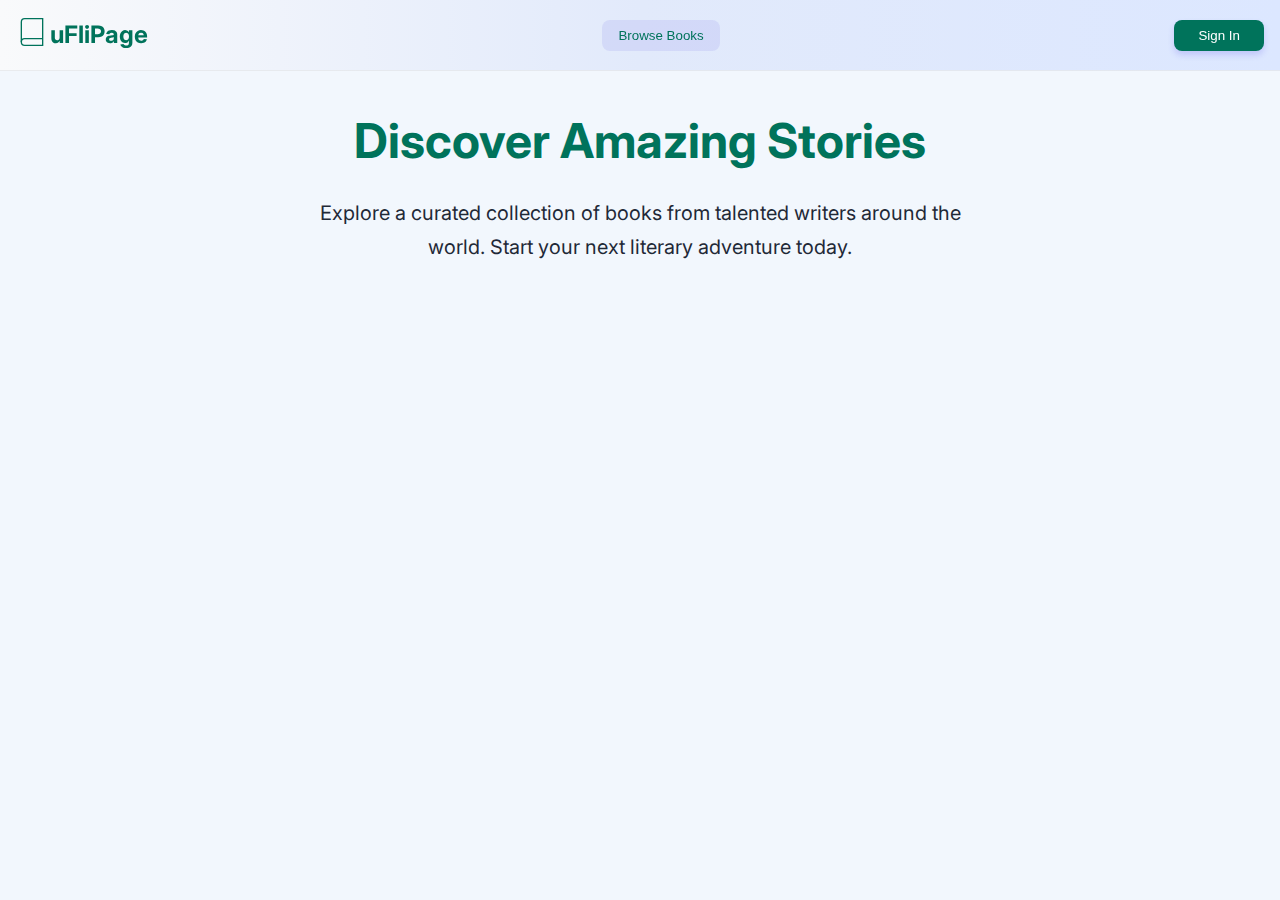
<file: frontend/browseBooks.html>
<!DOCTYPE html>
<html lang="en">
<head>
    <meta charset="UTF-8">
    <meta name="viewport" content="width=device-width, initial-scale=1.0">
    <title>uFlip - Flip through the plots</title>
    <link rel="stylesheet" href="css/main.css">
    <link rel="stylesheet" href="css/components.css">
    <link rel="stylesheet" href="css/responsive.css">
    <link href="https://fonts.googleapis.com/css2?family=Inter:wght@300;400;500;600;700&display=swap" rel="stylesheet">

<style>
    .hero>h2{
        color: #00735BFF;
    }
</style>
</head>
<body>
<!---------------------------------------------------------->
<!--                ------Header------                  -->
<header class="header">
    <div class="container">
        <div class="header-content">
            <div class="logo" onclick="showHome()">
                <svg class="logo-icon" viewBox="0 0 24 24" fill="none" stroke="currentColor">
                    <path d="M4 19.5A2.5 2.5 0 0 1 6.5 17H20"></path>
                    <path d="M6.5 2H20v20H6.5A2.5 2.5 0 0 1 4 19.5v-15A2.5 2.5 0 0 1 6.5 2z"></path>
                </svg>
                <h1>uFliPage</h1>
            </div>

            <nav class="nav">
                <button class="nav-btn active" id="home-btn" onclick="showHome()">Browse Books</button>
                <button class="nav-btn" id="writer-btn" onclick="showWriter()" style="display: none;">
                    <svg class="nav-icon" viewBox="0 0 24 24" fill="none" stroke="currentColor">
                        <path d="M17 3a2.828 2.828 0 1 1 4 4L7.5 20.5 2 22l1.5-5.5L17 3z"></path>
                    </svg>
                    Write
                </button>
            </nav>

            <div class="auth-section">
                <div class="user-info" id="user-info" style="display: none;">
                    <div class="user-avatar">
                        <svg viewBox="0 0 24 24" fill="none" stroke="currentColor">
                            <path d="M20 21v-2a4 4 0 0 0-4-4H8a4 4 0 0 0-4 4v2"></path>
                            <circle cx="12" cy="7" r="4"></circle>
                        </svg>
                    </div>
                    <span class="user-name" id="user-name"></span>
                    <button class="logout-btn" onclick="logout()">
                        <svg viewBox="0 0 24 24" fill="none" stroke="currentColor">
                            <path d="M9 21H5a2 2 0 0 1-2-2V5a2 2 0 0 1 2-2h4"></path>
                            <polyline points="16,17 21,12 16,7"></polyline>
                            <line x1="21" y1="12" x2="9" y2="12"></line>
                        </svg>
                    </button>
                </div>
                <button class="sign-in-btn" id="sign-in-btn" onclick="showAuth()">Sign In</button>
            </div>
        </div>
    </div>
</header>

<!---------------------------------------------------------->
<!-- Main Content -->
<main class="main">
    <!-- Home View -->
    <div id="home-view" class="view active">
        <div class="container">
            <div class="hero">
                <h2>Discover Amazing Stories</h2>
                <p>Explore a curated collection of books from talented writers around the world. Start your next literary adventure today.</p>
            </div>

            <div class="book-grid" id="book-grid">
                <!-- Books will be populated by JavaScript -->
            </div>
        </div>
    </div>

    <!---------------------------------------------------------->
    <!-- Reader View -->
    <div id="reader-view" class="view reader-view">
        <div class="reader-progress">
            <div class="progress-bar" id="progress-bar"></div>
        </div>

        <div class="reader-header">
            <div class="reader-controls">
                <button class="reader-btn" onclick="closeReader()">
                    <svg viewBox="0 0 24 24" fill="none" stroke="currentColor">
                        <polyline points="15,18 9,12 15,6"></polyline>
                    </svg>
                </button>
                <div class="book-info">
                    <svg class="book-icon" viewBox="0 0 24 24" fill="none" stroke="currentColor">
                        <path d="M4 19.5A2.5 2.5 0 0 1 6.5 17H20"></path>
                        <path d="M6.5 2H20v20H6.5A2.5 2.5 0 0 1 4 19.5v-15A2.5 2.5 0 0 1 6.5 2z"></path>
                    </svg>
                    <span id="reader-title">Book Title</span>
                </div>
            </div>

            <div class="reader-settings">
                <button class="reader-btn" onclick="decreaseFontSize()">A-</button>
                <button class="reader-btn" onclick="increaseFontSize()">A+</button>
                <button class="reader-btn" onclick="resetProgress()">
                    <svg viewBox="0 0 24 24" fill="none" stroke="currentColor">
                        <polyline points="1,4 1,10 7,10"></polyline>
                        <path d="M3.51 15a9 9 0 1 0 2.13-9.36L1 10"></path>
                    </svg>
                </button>
                <button class="reader-btn" onclick="toggleDarkMode()">
                    <svg class="sun-icon" viewBox="0 0 24 24" fill="none" stroke="currentColor">
                        <circle cx="12" cy="12" r="5"></circle>
                        <line x1="12" y1="1" x2="12" y2="3"></line>
                        <line x1="12" y1="21" x2="12" y2="23"></line>
                        <line x1="4.22" y1="4.22" x2="5.64" y2="5.64"></line>
                        <line x1="18.36" y1="18.36" x2="19.78" y2="19.78"></line>
                        <line x1="1" y1="12" x2="3" y2="12"></line>
                        <line x1="21" y1="12" x2="23" y2="12"></line>
                        <line x1="4.22" y1="19.78" x2="5.64" y2="18.36"></line>
                        <line x1="18.36" y1="5.64" x2="19.78" y2="4.22"></line>
                    </svg>
                    <svg class="moon-icon" viewBox="0 0 24 24" fill="none" stroke="currentColor" style="display: none;">
                        <path d="M21 12.79A9 9 0 1 1 11.21 3 7 7 0 0 0 21 12.79z"></path>
                    </svg>
                </button>
            </div>
        </div>

        <div class="reader-content" id="reader-content">
            <div class="book-header">
                <h1 class="book-title">Book Title</h1>
                <p class="book-author">by <span id="book-author">Author Name</span></p>
                <p class="book-meta">
                    Published <span id="book-date">Date</span> • <span id="book-time">Time</span> read
                </p>
                <button class="favorite-btn" data-book-id="1">❤️ Favorite</button>

            </div>

            <div class="book-text" id="book-text">
                <!-- Book content will be populated by JavaScript -->
            </div>
        </div>
    </div>

    <!---------------------------------------------------------->
    <!-- Writer Dashboard -->
    <div id="writer-view" class="view">
        <div class="container">
            <div class="writer-header">
                <div>
                    <h1>Writer's Dashboard</h1>
                    <p id="writer-welcome">Welcome! Ready to share your next story?</p>
                </div>

                <button id="add-book-btn" class="add-book-btn" onclick="showAddBookForm()">
                    <svg viewBox="0 0 24 24" fill="none" stroke="currentColor">
                        <line x1="12" y1="5" x2="12" y2="19"></line>
                        <line x1="5" y1="12" x2="19" y2="12"></line>
                    </svg>
                    New Book
                </button>
            </div>

            <div class="stats-grid">
                <div class="stat-card">
                    <div class="stat-content">
                        <div>
                            <p class="stat-label">Published Books</p>
                            <p class="stat-value" id="books-count">0</p>
                        </div>
                        <svg class="stat-icon" viewBox="0 0 24 24" fill="none" stroke="currentColor">
                            <path d="M4 19.5A2.5 2.5 0 0 1 6.5 17H20"></path>
                            <path d="M6.5 2H20v20H6.5A2.5 2.5 0 0 1 4 19.5v-15A2.5 2.5 0 0 1 6.5 2z"></path>
                        </svg>
                    </div>
                </div>

                <div class="stat-card">
                    <div class="stat-content">
                        <div>
                            <p class="stat-label">Total Readers</p>
<!--                            <p class="stat-value" id="readers-count">0</p>-->
                        </div>
                        <svg class="stat-icon green" viewBox="0 0 24 24" fill="none" stroke="currentColor">
                            <path d="M1 12s4-8 11-8 11 8 11 8-4 8-11 8-11-8-11-8z"></path>
                            <circle cx="12" cy="12" r="3"></circle>
                        </svg>
                    </div>
                </div>

                <div class="stat-card">
                    <div class="stat-content">
                        <div>
                            <p class="stat-label">This Month</p>
<!--                            <p class="stat-value" id="monthly-count">0</p>-->
                        </div>
                        <svg class="stat-icon purple" viewBox="0 0 24 24" fill="none" stroke="currentColor">
                            <rect x="3" y="4" width="18" height="18" rx="2" ry="2"></rect>
                            <line x1="16" y1="2" x2="16" y2="6"></line>
                            <line x1="8" y1="2" x2="8" y2="6"></line>
                            <line x1="3" y1="10" x2="21" y2="10"></line>
                        </svg>
                    </div>
                </div>
            </div>

            <div class="writer-books">
                <div class="section-header">
                    <h2>Your Books</h2>
                </div>
                <div class="books-list" id="writer-books-list">
                    <div class="empty-state" id="empty-books">
                        <svg viewBox="0 0 24 24" fill="none" stroke="currentColor">
                            <path d="M4 19.5A2.5 2.5 0 0 1 6.5 17H20"></path>
                            <path d="M6.5 2H20v20H6.5A2.5 2.5 0 0 1 4 19.5v-15A2.5 2.5 0 0 1 6.5 2z"></path>
                        </svg>
                        <h3>No books yet</h3>
                        <p>Start writing your first book to share with readers!</p>
                    </div>
                </div>
            </div>
        </div>
    </div>


    <!---------------------------------------------------------->
    <!-- Auth Required View -->
    <div id="auth-required-view" class="view">
        <div class="container">
            <div class="auth-required">
                <svg viewBox="0 0 24 24" fill="none" stroke="currentColor">
                    <path d="M17 3a2.828 2.828 0 1 1 4 4L7.5 20.5 2 22l1.5-5.5L17 3z"></path>
                </svg>
                <h2>Writer's Dashboard</h2>
                <p>Sign in to start publishing your stories and connect with readers worldwide.</p>
                <button class="cta-btn" onclick="showAuth()">Sign In to Write</button>
            </div>
        </div>
    </div>
</main>


<!---------------------------------------------------------->
<!-- Auth Modal -->
<div id="auth-modal" class="modal">
    <div class="modal-content">
        <div class="modal-header">
            <div class="modal-title">
                <svg viewBox="0 0 24 24" fill="none" stroke="currentColor">
                    <path d="M4 19.5A2.5 2.5 0 0 1 6.5 17H20"></path>
                    <path d="M6.5 2H20v20H6.5A2.5 2.5 0 0 1 4 19.5v-15A2.5 2.5 0 0 1 6.5 2z"></path>
                </svg>
                <h2 id="auth-title">Welcome Back</h2>
            </div>
            <button class="close-btn" onclick="closeAuth()">
                <svg viewBox="0 0 24 24" fill="none" stroke="currentColor">
                    <line x1="18" y1="6" x2="6" y2="18"></line>
                    <line x1="6" y1="6" x2="18" y2="18"></line>
                </svg>
            </button>
        </div>

        <form id="auth-form" class="auth-form">
            <div class="user-type-selection" id="user-type-selection" style="display: none;">
                <label>I want to...</label>
                <div class="type-buttons">
                    <button type="button" class="type-btn active" data-type="reader">
                        <svg viewBox="0 0 24 24" fill="none" stroke="currentColor">
                            <path d="M20 21v-2a4 4 0 0 0-4-4H8a4 4 0 0 0-4 4v2"></path>
                            <circle cx="12" cy="7" r="4"></circle>
                        </svg>
                        Read Books
                    </button>
                    <button type="button" class="type-btn" data-type="writer">
                        <svg viewBox="0 0 24 24" fill="none" stroke="currentColor">
                            <path d="M17 3a2.828 2.828 0 1 1 4 4L7.5 20.5 2 22l1.5-5.5L17 3z"></path>
                        </svg>
                        Write Books
                    </button>
                </div>
            </div>

            <div class="form-group" id="name-group" style="display: none;">
                <label>Full Name</label>
                <div class="input-wrapper">
                    <svg viewBox="0 0 24 24" fill="none" stroke="currentColor">
                        <path d="M20 21v-2a4 4 0 0 0-4-4H8a4 4 0 0 0-4 4v2"></path>
                        <circle cx="12" cy="7" r="4"></circle>
                    </svg>
                    <input type="text" id="name" placeholder="Enter your name" required>
                </div>
            </div>

            <div class="form-group">
                <label>Email</label>
                <div class="input-wrapper">
                    <svg viewBox="0 0 24 24" fill="none" stroke="currentColor">
                        <path d="M4 4h16c1.1 0 2 .9 2 2v12c0 1.1-.9 2-2 2H4c-1.1 0-2-.9-2-2V6c0-1.1.9-2 2-2z"></path>
                        <polyline points="22,6 12,13 2,6"></polyline>
                    </svg>
                    <input type="email" id="email" placeholder="Enter your email" required>
                </div>
            </div>

            <div class="form-group">
                <label>Password</label>
                <div class="input-wrapper">
                    <svg viewBox="0 0 24 24" fill="none" stroke="currentColor">
                        <rect x="3" y="11" width="18" height="11" rx="2" ry="2"></rect>
                        <circle cx="12" cy="16" r="1"></circle>
                        <path d="M7 11V7a5 5 0 0 1 10 0v4"></path>
                    </svg>
                    <input type="password" id="password" placeholder="Enter your password" required>
                </div>
            </div>

            <button type="submit" class="submit-btn" id="submit-btn">Sign In</button>

            <div class="auth-switch">
                <button type="button" id="auth-switch-btn" onclick="toggleAuthMode()">
                    Don't have an account? Sign up
                </button>
            </div>
        </form>
    </div>
</div>


<!---------------------------------------------------------->
<!-- Add Book Modal -->
<div id="add-book-modal" class="modal">
    <div class="modal-content large">
        <div class="modal-header">
            <div class="modal-title">
                <h2>Publish a New Book</h2>
                <p>Share your story with the world</p>
            </div>
            <button class="close-btn" onclick="closeAddBookForm()">
                <svg viewBox="0 0 24 24" fill="none" stroke="currentColor">
                    <line x1="18" y1="6" x2="6" y2="18"></line>
                    <line x1="6" y1="6" x2="18" y2="18"></line>
                </svg>
            </button>
        </div>

        <form id="add-book-form" class="add-book-form">
            <div class="form-group">
                <label>Book Title</label>
                <input type="text" class="book-title" placeholder="Enter your book title" required>
            </div>

            <div class="form-group">
                <label>Description</label>
                <textarea id="book-description" placeholder="Brief description of your book" required></textarea>
            </div>

            <div class="form-group">
                <label>Category</label>
                <select id="book-category" required>
                    <option value="Fiction">Fiction</option>
                    <option value="Non-Fiction">Non-Fiction</option>
                    <option value="Mystery">Mystery</option>
                    <option value="Romance">Romance</option>
                    <option value="Sci-Fi">Science Fiction</option>
                    <option value="Fantasy">Fantasy</option>
                    <option value="Biography">Biography</option>
                </select>
            </div>

            <div class="form-group">
                <label>Cover Image URL (optional)</label>
                <input type="url" id="book-cover" placeholder="https://example.com/cover.jpg">
            </div>

            <div class="form-group">
                <label>Book Content</label>
                <textarea id="book-content" placeholder="Write your book content here..." required></textarea>
            </div>

            <div class="form-actions">
                <button type="button" class="cancel-btn" onclick="closeAddBookForm()">Cancel</button>
                <button type="submit" class="publish-btn">Publish Book</button>
            </div>
        </form>
    </div>
</div>

<script src="js/config.js"></script>
<script src="js/data.js"></script>
<script src="js/auth.js"></script>
<script src="js/books.js"></script>
<script src="js/reader.js"></script>
<script src="js/app.js"></script>
</body>
</html>
</file>
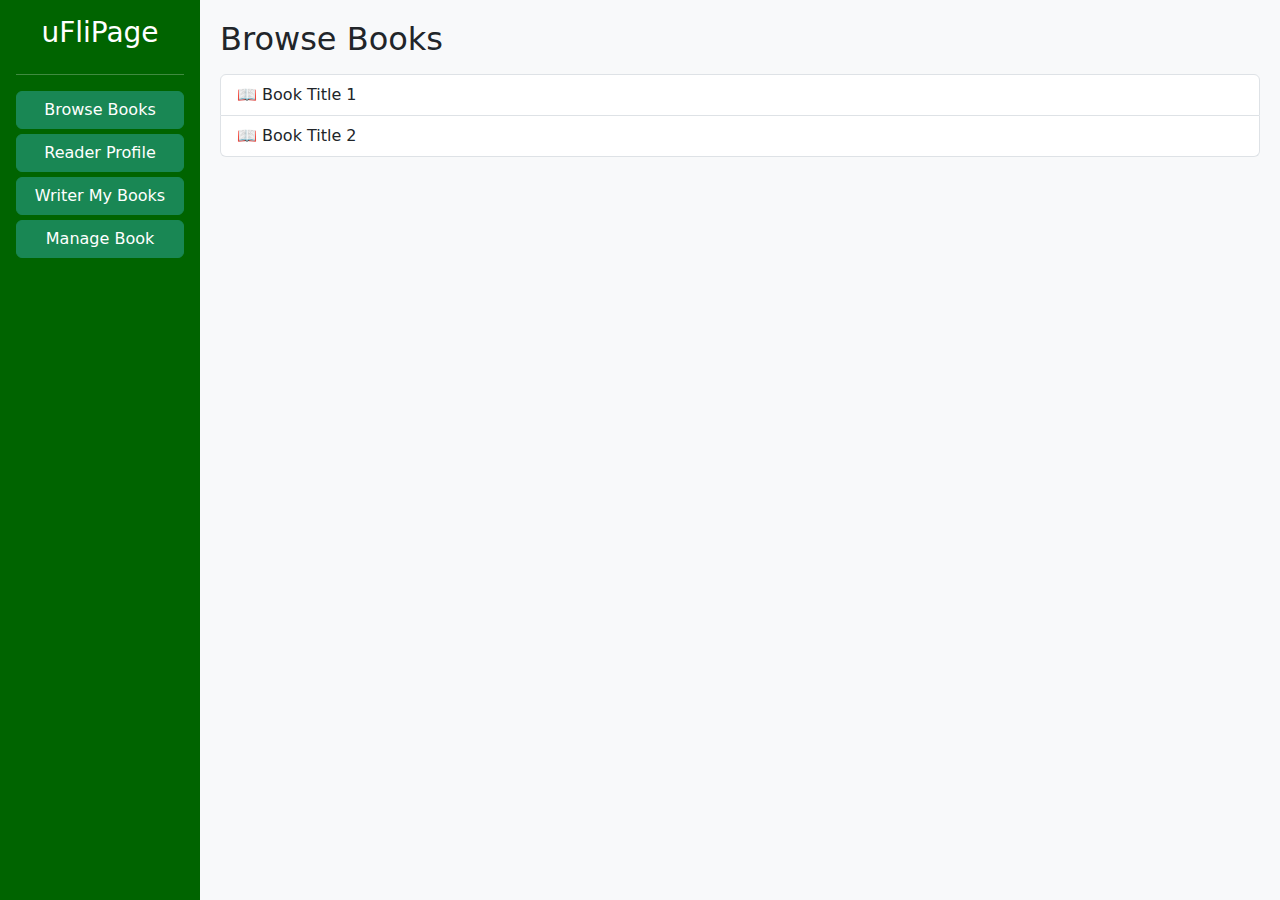
<file: frontend/profile.html>
<!DOCTYPE html>
<html lang="en">
<head>
    <meta charset="UTF-8">
    <meta name="viewport" content="width=device-width, initial-scale=1.0">
    <title>uFliPage Dashboard</title>
    <!-- Bootstrap CSS -->
    <link href="https://cdn.jsdelivr.net/npm/bootstrap@5.3.2/dist/css/bootstrap.min.css" rel="stylesheet">
    <style>
        body { height: 100vh; }
        .sidebar { min-width: 200px; background: #006400; color: white; }
        .sidebar button { width: 100%; margin-bottom: 5px; }
        .main-content { padding: 20px; overflow-y: auto; height: 100vh; background: #f8f9fa; }
        .hidden { display: none; }
    </style>
</head>
<body>

<div class="d-flex">
    <!-- Sidebar -->
    <div class="sidebar d-flex flex-column p-3">
        <h3 class="text-center">uFliPage</h3>
        <hr class="bg-white">
        <button class="btn btn-success" onclick="showPage('browse')">Browse Books</button>
        <button class="btn btn-success" onclick="showPage('readerProfile')">Reader Profile</button>
        <button class="btn btn-success" onclick="showPage('writerBooks')">Writer My Books</button>
        <button class="btn btn-success" onclick="showPage('writerBookManage')">Manage Book</button>
    </div>

    <!-- Main Content -->
    <div class="main-content flex-grow-1">

        <!-- Browse Books -->
        <section id="browse">
            <h2>Browse Books</h2>
            <ul class="list-group mt-3">
                <li class="list-group-item list-group-item-action" onclick="showPage('bookDetails')">📖 Book Title 1</li>
                <li class="list-group-item list-group-item-action" onclick="showPage('bookDetails')">📖 Book Title 2</li>
            </ul>
        </section>

        <!-- Book Details -->
        <section id="bookDetails" class="hidden">
            <h2>Book Title</h2>
            <p class="mt-3">Chapter content will appear here...</p>
            <div class="btn-group mt-3">
                <button class="btn btn-success">Like</button>
                <button class="btn btn-primary">Favorite</button>
                <button class="btn btn-danger">Comment</button>
            </div>
        </section>

        <!-- Reader Profile -->
        <section id="readerProfile" class="hidden">
            <h2>Reader Profile</h2>
            <p>Profile pic, bio, favorites, notifications, statuses, and reviews will be here.</p>
        </section>

        <!-- Writer My Books -->
        <section id="writerBooks" class="hidden">
            <h2>My Books</h2>
            <button class="btn btn-success mb-3">+ New Book</button>
            <ul class="list-group">
                <li class="list-group-item list-group-item-action" onclick="showPage('writerBookManage')">📘 Book Title 1</li>
                <li class="list-group-item list-group-item-action" onclick="showPage('writerBookManage')">📘 Book Title 2</li>
            </ul>
        </section>

        <!-- Writer Book Management -->
        <section id="writerBookManage" class="hidden">
            <h2>Manage Book</h2>
            <div class="btn-group mt-2">
                <button class="btn btn-primary">Add Chapter</button>
                <button class="btn btn-danger">Delete Book</button>
            </div>
            <p class="mt-3">Chapters list will appear here...</p>
        </section>

    </div>
</div>

<script>
    function showPage(pageId) {
        document.querySelectorAll('.main-content section').forEach(s => s.classList.add('hidden'));
        document.getElementById(pageId).classList.remove('hidden');
    }
</script>

<!-- Bootstrap JS -->
<script src="https://cdn.jsdelivr.net/npm/bootstrap@5.3.2/dist/js/bootstrap.bundle.min.js"></script>
</body>
</html>
</file>
<file: frontend/css/components.css>
/* Modal Styles */
.modal {
    position: fixed;
    inset: 0;
    background: rgba(0, 0, 0, 0.5);
    backdrop-filter: blur(4px);
    z-index: 1000;
    display: none;
    align-items: center;
    justify-content: center;
    padding: 1rem;
}

.modal.active {
    display: flex;
}

.modal-content {
    background: white;
    border-radius: 1rem;
    max-width: 28rem;
    width: 100%;
    max-height: 90vh;
    overflow-y: auto;
    box-shadow: 0 25px 50px rgba(0, 0, 0, 0.25);
}

.modal-content.large {
    max-width: 42rem;
}

.modal-header {
    display: flex;
    align-items: center;
    justify-content: space-between;
    padding: 1.5rem;
    border-bottom: 1px solid #e5e7eb;
}

.modal-title {
    display: flex;
    align-items: center;
    gap: 0.75rem;
}

.modal-title svg {
    width: 1.5rem;
    height: 1.5rem;
    color: #4f46e5;
}

.modal-title h2 {
    font-size: 1.25rem;
    font-weight: 700;
    color: #1f2937;
}

.modal-title p {
    color: #6b7280;
    margin-top: 0.25rem;
}

.close-btn {
    padding: 0.5rem;
    border: none;
    background: transparent;
    color: #6b7280;
    border-radius: 0.5rem;
    cursor: pointer;
    transition: all 0.3s ease;
}

.close-btn:hover {
    background: #f3f4f6;
    color: #374151;
}

.close-btn svg {
    width: 1.25rem;
    height: 1.25rem;
}

/* Form Styles */
.auth-form,
.add-book-form {
    padding: 1.5rem;
}

.form-group {
    margin-bottom: 1.5rem;
}

.form-group label {
    display: block;
    font-size: 0.875rem;
    font-weight: 500;
    color: #374151;
    margin-bottom: 0.5rem;
}

.input-wrapper {
    position: relative;
}

.input-wrapper svg {
    position: absolute;
    left: 0.75rem;
    top: 50%;
    transform: translateY(-50%);
    width: 1.25rem;
    height: 1.25rem;
    color: #9ca3af;
}

.input-wrapper input {
    width: 100%;
    padding: 0.75rem 0.75rem 0.75rem 2.5rem;
    border: 1px solid #d1d5db;
    border-radius: 0.5rem;
    font-size: 1rem;
    transition: all 0.3s ease;
}

.form-group input:not(.input-wrapper input),
.form-group textarea,
.form-group select {
    width: 100%;
    padding: 0.75rem;
    border: 1px solid #d1d5db;
    border-radius: 0.5rem;
    font-size: 1rem;
    transition: all 0.3s ease;
    font-family: inherit;
}

.form-group input:focus,
.form-group textarea:focus,
.form-group select:focus,
.input-wrapper input:focus {
    outline: none;
    border-color: #4f46e5;
    box-shadow: 0 0 0 3px rgba(79, 70, 229, 0.1);
}

.form-group textarea {
    resize: vertical;
    min-height: 6rem;
}

.add-book-form textarea#book-content {
    min-height: 16rem;
}

/* User Type Selection */
.user-type-selection {
    margin-bottom: 1.5rem;
}

.user-type-selection label {
    display: block;
    font-size: 0.875rem;
    font-weight: 500;
    color: #374151;
    margin-bottom: 0.75rem;
}

.type-buttons {
    display: grid;
    grid-template-columns: 1fr 1fr;
    gap: 0.75rem;
}

.type-btn {
    display: flex;
    flex-direction: column;
    align-items: center;
    gap: 0.5rem;
    padding: 0.75rem;
    border: 2px solid #e5e7eb;
    border-radius: 0.5rem;
    background: white;
    cursor: pointer;
    transition: all 0.3s ease;
}

.type-btn:hover {
    border-color: #d1d5db;
}

.type-btn.active {
    border-color: #4f46e5;
    background: rgba(79, 70, 229, 0.05);
    color: #4f46e5;
}

.type-btn[data-type="writer"].active {
    border-color: #ea580c;
    background: rgba(234, 88, 12, 0.05);
    color: #ea580c;
}

.type-btn svg {
    width: 1.25rem;
    height: 1.25rem;
}

.type-btn span {
    font-size: 0.875rem;
    font-weight: 500;
}

/* Form Actions */
.form-actions {
    display: flex;
    gap: 1rem;
    padding-top: 1rem;
}

.cancel-btn {
    flex: 1;
    padding: 0.75rem 1.5rem;
    border: 1px solid #d1d5db;
    background: white;
    color: #374151;
    border-radius: 0.5rem;
    font-weight: 500;
    cursor: pointer;
    transition: all 0.3s ease;
}

.cancel-btn:hover {
    background: #f9fafb;
}

.publish-btn {
    flex: 1;
    padding: 0.75rem 1.5rem;
    background: #ea580c;
    color: white;
    border: none;
    border-radius: 0.5rem;
    font-weight: 600;
    cursor: pointer;
    transition: all 0.3s ease;
    box-shadow: 0 4px 6px rgba(234, 88, 12, 0.2);
}

.publish-btn:hover {
    background: #dc2626;
    box-shadow: 0 6px 12px rgba(234, 88, 12, 0.3);
}

.submit-btn {
    width: 100%;
    padding: 0.75rem;
    background: #4f46e5;
    color: white;
    border: none;
    border-radius: 0.5rem;
    font-weight: 600;
    cursor: pointer;
    transition: all 0.3s ease;
    box-shadow: 0 4px 6px rgba(79, 70, 229, 0.2);
}

.submit-btn:hover {
    background: #4338ca;
    box-shadow: 0 6px 12px rgba(79, 70, 229, 0.3);
}

.auth-switch {
    text-align: center;
    margin-top: 1rem;
}

.auth-switch button {
    background: none;
    border: none;
    color: #4f46e5;
    font-size: 0.875rem;
    font-weight: 500;
    cursor: pointer;
    transition: color 0.3s ease;
}

.auth-switch button:hover {
    color: #4338ca;
}

/* Reader Styles */
.reader-view {
    position: fixed;
    inset: 0;
    z-index: 200;
    background: white;
    transition: all 0.3s ease;
}

.reader-view.dark {
    background: #111827;
    color: #f9fafb;
}

.reader-progress {
    position: fixed;
    top: 0;
    left: 0;
    right: 0;
    height: 4px;
    background: rgba(229, 231, 235, 0.3);
    z-index: 210;
}

.progress-bar {
    height: 100%;
    background: linear-gradient(90deg, #4f46e5, #7c3aed);
    width: 0%;
    transition: width 0.3s ease;
}

.reader-header {
    border-bottom: 1px solid #e5e7eb;
    padding: 1rem;
    position: sticky;
    top: 0;
    background: inherit;
    z-index: 205;
}

.reader-view.dark .reader-header {
    border-bottom-color: #374151;
}

.reader-header .container {
    display: flex;
    align-items: center;
    justify-content: space-between;
    max-width: 64rem;
}

.reader-controls {
    display: flex;
    align-items: center;
    gap: 1rem;
}

.reader-btn {
    padding: 0.5rem;
    border: none;
    background: transparent;
    color: #6b7280;
    border-radius: 0.5rem;
    cursor: pointer;
    transition: all 0.3s ease;
}

.reader-btn:hover {
    background: rgba(107, 114, 128, 0.1);
    color: #374151;
}

.reader-view.dark .reader-btn {
    color: #9ca3af;
}

.reader-view.dark .reader-btn:hover {
    background: rgba(156, 163, 175, 0.1);
    color: #f3f4f6;
}

.reader-btn svg {
    width: 1.25rem;
    height: 1.25rem;
}

.book-info {
    display: flex;
    align-items: center;
    gap: 0.5rem;
}

.book-icon {
    width: 1.25rem;
    height: 1.25rem;
    color: #4f46e5;
}

.reader-settings {
    display: flex;
    align-items: center;
    gap: 0.5rem;
}

.reader-content {
    height: calc(100vh - 80px);
    overflow-y: auto;
    padding: 1rem;
}

.book-header {
    text-align: center;
    margin-bottom: 3rem;
    padding-top: 2rem;
    max-width: 48rem;
    margin-left: auto;
    margin-right: auto;
}

.book-header h1 {
    font-size: 2.5rem;
    font-weight: 700;
    margin-bottom: 1rem;
    line-height: 1.2;
}

.book-author {
    font-size: 1.25rem;
    color: #6b7280;
    margin-bottom: 0.5rem;
}

.reader-view.dark .book-author {
    color: #9ca3af;
}

.book-meta {
    font-size: 0.875rem;
    color: #9ca3af;
}

.reader-view.dark .book-meta {
    color: #6b7280;
}

.book-text {
    max-width: 48rem;
    margin: 0 auto;
    font-size: 18px;
    line-height: 1.8;
    padding-bottom: 5rem;
}

.book-text p {
    margin-bottom: 1.5rem;
}

/* Dark mode adjustments */
.reader-view.dark {
    background: #111827;
    color: #f9fafb;
}

.reader-view.dark .book-header h1 {
    color: #f9fafb;
}

/* Loading States */
.loading {
    display: flex;
    align-items: center;
    justify-content: center;
    padding: 2rem;
}

.spinner {
    width: 2rem;
    height: 2rem;
    border: 2px solid #e5e7eb;
    border-top: 2px solid #4f46e5;
    border-radius: 50%;
    animation: spin 1s linear infinite;
}

@keyframes spin {
    to {
        transform: rotate(360deg);
    }
}
</file>
<file: frontend/css/responsive.css>
/* Mobile Styles */
@media (max-width: 768px) {
    .container {
        padding: 0 0.75rem;
    }

    .header-content {
        padding: 0.75rem 0;
    }

    .logo h1 {
        font-size: 1.25rem;
    }

    .nav {
        display: none;
    }

    .hero h2 {
        font-size: 2rem;
    }

    .hero p {
        font-size: 1rem;
    }

    .book-grid {
        grid-template-columns: repeat(auto-fill, minmax(250px, 1fr));
        gap: 1rem;
    }

    .writer-header {
        flex-direction: column;
        align-items: flex-start;
        gap: 1rem;
    }

    .writer-header .add-book-btn {
        align-self: stretch;
        justify-content: center;
    }

    .stats-grid {
        grid-template-columns: 1fr;
        gap: 1rem;
    }

    .modal-content {
        margin: 1rem;
        max-width: calc(100vw - 2rem);
    }

    .modal-header {
        padding: 1rem;
    }

    .auth-form,
    .add-book-form {
        padding: 1rem;
    }

    .type-buttons {
        grid-template-columns: 1fr;
    }

    .form-actions {
        flex-direction: column;
    }

    .reader-header .container {
        flex-direction: column;
        gap: 1rem;
        align-items: flex-start;
    }

    .reader-settings {
        align-self: stretch;
        justify-content: space-between;
    }

    .book-header h1 {
        font-size: 2rem;
    }

    .book-text {
        font-size: 16px;
        padding: 0 0.5rem 3rem;
    }

    .user-name {
        display: none;
    }
}

/* Tablet Styles */
@media (min-width: 769px) and (max-width: 1024px) {
    .book-grid {
        grid-template-columns: repeat(auto-fill, minmax(240px, 1fr));
    }

    .stats-grid {
        grid-template-columns: repeat(2, 1fr);
    }
}

/* Large Screen Styles */
@media (min-width: 1200px) {
    .container {
        max-width: 1400px;
    }

    .book-grid {
        grid-template-columns: repeat(auto-fill, minmax(300px, 1fr));
    }

    .hero h2 {
        font-size: 3rem;
    }

    .hero p {
        font-size: 1.25rem;
    }
}

/* Print Styles */
@media print {
    .header,
    .reader-header,
    .reader-progress {
        display: none;
    }

    .reader-content {
        height: auto;
        overflow: visible;
    }

    .book-text {
        max-width: none;
        font-size: 12pt;
        line-height: 1.6;
    }
}

/* High Contrast Mode */
@media (prefers-contrast: high) {
    .book-card {
        border: 2px solid #374151;
    }

    .nav-btn:hover,
    .reader-btn:hover {
        background: #374151;
        color: white;
    }
}

/* Reduced Motion */
@media (prefers-reduced-motion: reduce) {
    *,
    *::before,
    *::after {
        animation-duration: 0.01ms !important;
        animation-iteration-count: 1 !important;
        transition-duration: 0.01ms !important;
    }
}
</file>
<file: frontend/css/main.css>
/* Reset and Base Styles */
* {
    margin: 0;
    padding: 0;
    box-sizing: border-box;
}

body {
    font-family: 'Inter', -apple-system, BlinkMacSystemFont, 'Segoe UI', Roboto, sans-serif;
    line-height: 1.6;
    color: #1f2937;
    background: #f2f7fd;
    min-height: 100vh;
}

.container {
    max-width: 1200px;
    margin: 0 auto;
    padding: 0 1rem;
}

/* Header Styles */
.header {
    background: linear-gradient(to right, #f9fafb, #E2EAFBFF, #DCE7FFFF);
    backdrop-filter: blur(12px);
    border-bottom: 1px solid rgba(229, 231, 235, 0.8);
    position: sticky;
    top: 0;
    z-index: 100;
    transition: all 0.3s ease;
}

.header-content {
    display: flex;
    align-items: center;
    justify-content: space-between;
    padding: 1rem 0;
}

.logo {
    display: flex;
    align-items: flex-start;
    gap: 0.1rem;
    cursor: pointer;
    transition: all 0.3s ease;
}

.logo-icon:hover {
    color: #9FB3DF;
}

.logo-icon {
    width: 2rem;
    height: 2rem;
    color: #00735BFF;
}

.logo h1 {
    font-size: 1.5rem;
    font-weight: 700;
    color: #00735BFF;
    transition: color 0.3s ease;
}

.logo:hover h1 {
    color: #9FB3DF;
}

.nav {
    display: flex;
    align-items: center;
    gap: 1.5rem;
}

.nav-btn {
    display: flex;
    align-items: center;
    gap: 0.5rem;
    padding: 0.5rem 1rem;
    border: none;
    border-radius: 0.5rem;
    font-weight: 500;
    cursor: pointer;
    transition: all 0.3s ease;
    background: transparent;
    color: #9FB3DF;
}

.nav-btn:hover {
    color: #9FB3DF;
    background: rgba(79, 70, 229, 0.1);
}

.nav-btn.active {
    background: rgba(79, 70, 229, 0.1);
    color: #00735BFF;
}

.nav-btn.writer-active {
    background: rgba(234, 88, 12, 0.1);
    color: #ea580c;
}

.nav-btn.writer-active:hover {
    color: #ea580c;
    background: rgba(234, 88, 12, 0.15);
}

.nav-icon {
    width: 1rem;
    height: 1rem;
}

.auth-section {
    display: flex;
    align-items: center;
    gap: 1rem;
}

.user-info {
    display: flex;
    align-items: center;
    gap: 0.75rem;
}

.user-avatar {
    width: 2rem;
    height: 2rem;
    background: linear-gradient(135deg, #4f46e5, #7c3aed);
    border-radius: 50%;
    display: flex;
    align-items: center;
    justify-content: center;
}

.user-avatar svg {
    width: 1rem;
    height: 1rem;
    color: white;
}

.user-name {
    font-weight: 500;
    color: #374151;
}

.logout-btn {
    padding: 0.5rem;
    border: none;
    background: transparent;
    color: #6b7280;
    border-radius: 0.5rem;
    cursor: pointer;
    transition: all 0.3s ease;
}

.logout-btn:hover {
    color: #374151;
    background: rgba(107, 114, 128, 0.1);
}

.logout-btn svg {
    width: 1rem;
    height: 1rem;
}

.sign-in-btn {
    padding: 0.5rem 1.5rem;
    background: #00735BFF;
    color: white;
    border: none;
    border-radius: 0.5rem;
    font-weight: 500;
    cursor: pointer;
    transition: all 0.3s ease;
    box-shadow: 0 4px 6px rgba(79, 70, 229, 0.2);
}

.sign-in-btn:hover {
    background: #9FB3DF;
    box-shadow: 0 6px 12px rgba(79, 70, 229, 0.3);
    transform: translateY(-1px);
}

/* Main Content */
.main {
    padding: 2rem 0;
}

.view {
    display: none;
}

.view.active {
    display: block;
}

/* Hero Section */
.hero {
    text-align: center;
    margin-bottom: 3rem;
}

.hero h2 {
    font-size: 2.5rem;
    font-weight: 700;
    color: #1f2937;
    margin-bottom: 1rem;
}

.hero p {
    font-size: 1.125rem;
    max-width: 42rem;
    margin: 0 auto;
    line-height: 1.7;
}

/* Book Grid */
.book-grid {
    display: grid;
    grid-template-columns: repeat(auto-fill, minmax(280px, 1fr));
    gap: 1.5rem;
}

.book-card {
    background: white;
    border-radius: 1rem;
    box-shadow: 0 4px 6px rgba(0, 0, 0, 0.05);
    overflow: hidden;
    cursor: pointer;
    transition: all 0.3s ease;
}

.book-card:hover {
    box-shadow: 0 20px 25px rgba(0, 0, 0, 0.1);
    transform: translateY(-4px);
}

.book-cover {
    position: relative;
    aspect-ratio: 3/4;
    overflow: hidden;
}

.book-cover img {
    width: 100%;
    height: 100%;
    object-fit: cover;
    transition: transform 0.3s ease;
}

.book-card:hover .book-cover img {
    transform: scale(1.05);
}

.book-overlay {
    position: absolute;
    inset: 0;
    background: linear-gradient(to top, rgba(0, 0, 0, 0.6), transparent);
    opacity: 0;
    transition: opacity 0.3s ease;
    display: flex;
    align-items: flex-end;
    padding: 1rem;
}

.book-card:hover .book-overlay {
    opacity: 1;
}

.book-category {
    background: rgba(255, 255, 255, 0.2);
    backdrop-filter: blur(8px);
    color: white;
    padding: 0.25rem 0.75rem;
    border-radius: 1rem;
    font-size: 0.75rem;
    font-weight: 500;
}

.book-info {
    padding: 1.25rem;
}

.book-title {
    font-size: 1.125rem;
    font-weight: 600;
    color: #1f2937;
    margin-bottom: 0.5rem;
    line-height: 1.4;
    display: -webkit-box;
    -webkit-line-clamp: 2;
    -webkit-box-orient: vertical;
    overflow: hidden;
}

.book-card:hover .book-title {
    color: #4f46e5;
}

.book-meta {
    display: flex;
    align-items: center;
    gap: 0.75rem;
    font-size: 0.875rem;
    color: #6b7280;
    margin-bottom: 0.75rem;
}

.book-meta svg {
    width: 1rem;
    height: 1rem;
}

.book-description {
    font-size: 0.875rem;
    color: #6b7280;
    line-height: 1.6;
    display: -webkit-box;
    -webkit-line-clamp: 3;
    -webkit-box-orient: vertical;
    overflow: hidden;
}

/* Writer Dashboard */
.writer-header {
    display: flex;
    align-items: center;
    justify-content: space-between;
    margin-bottom: 2rem;
}

.writer-header h1 {
    font-size: 2rem;
    font-weight: 700;
    color: #1f2937;
    margin-bottom: 0.5rem;
}

.writer-header p {
    color: #6b7280;
}

.add-book-btn {
    display: flex;
    align-items: center;
    gap: 0.5rem;
    padding: 0.75rem 1.5rem;
    background: #ea580c;
    color: white;
    border: none;
    border-radius: 0.75rem;
    font-weight: 600;
    cursor: pointer;
    transition: all 0.3s ease;
    box-shadow: 0 4px 6px rgba(234, 88, 12, 0.2);
}

.add-book-btn:hover {
    background: #dc2626;
    box-shadow: 0 6px 12px rgba(234, 88, 12, 0.3);
    transform: translateY(-1px);
}

.add-book-btn svg {
    width: 1.25rem;
    height: 1.25rem;
}

/* Stats Grid */
.stats-grid {
    display: grid;
    grid-template-columns: repeat(auto-fit, minmax(250px, 1fr));
    gap: 1.5rem;
    margin-bottom: 2rem;
}

.stat-card {
    background: white;
    border-radius: 0.75rem;
    padding: 1.5rem;
    box-shadow: 0 4px 6px rgba(0, 0, 0, 0.05);
    border: 1px solid rgba(229, 231, 235, 0.8);
}

.stat-content {
    display: flex;
    align-items: center;
    justify-content: space-between;
}

.stat-label {
    font-size: 0.875rem;
    font-weight: 500;
    color: #6b7280;
    margin-bottom: 0.25rem;
}

.stat-value {
    font-size: 1.875rem;
    font-weight: 700;
    color: #1f2937;
}

.stat-icon {
    width: 2rem;
    height: 2rem;
    color: #4f46e5;
}

.stat-icon.green {
    color: #059669;
}

.stat-icon.purple {
    color: #7c3aed;
}

/* Writer Books Section */
.writer-books {
    background: white;
    border-radius: 0.75rem;
    box-shadow: 0 4px 6px rgba(0, 0, 0, 0.05);
    border: 1px solid rgba(229, 231, 235, 0.8);
}

.section-header {
    padding: 1.5rem;
    border-bottom: 1px solid #e5e7eb;
}

.section-header h2 {
    font-size: 1.25rem;
    font-weight: 600;
    color: #1f2937;
}

.books-list {
    min-height: 200px;
}

.empty-state {
    text-align: center;
    padding: 3rem;
}

.empty-state svg {
    width: 3rem;
    height: 3rem;
    color: #9ca3af;
    margin-bottom: 1rem;
}

.empty-state h3 {
    font-size: 1.125rem;
    font-weight: 500;
    color: #1f2937;
    margin-bottom: 0.5rem;
}

.empty-state p {
    color: #6b7280;
}

.book-item {
    display: flex;
    align-items: center;
    gap: 1rem;
    padding: 1.5rem;
    border-bottom: 1px solid #e5e7eb;
    transition: background-color 0.3s ease;
}

.book-item:hover {
    background: #f9fafb;
}

.book-item:last-child {
    border-bottom: none;
}

.book-item-cover {
    width: 4rem;
    height: 5rem;
    border-radius: 0.5rem;
    overflow: hidden;
    box-shadow: 0 2px 4px rgba(0, 0, 0, 0.1);
}

.book-item-cover img {
    width: 100%;
    height: 100%;
    object-fit: cover;
}

.book-item-info {
    flex: 1;
}

.book-item-title {
    font-weight: 600;
    color: #1f2937;
    margin-bottom: 0.25rem;
}

.book-item-description {
    font-size: 0.875rem;
    color: #6b7280;
    margin-bottom: 0.5rem;
    display: -webkit-box;
    -webkit-line-clamp: 2;
    -webkit-box-orient: vertical;
    overflow: hidden;
}

.book-item-meta {
    display: flex;
    align-items: center;
    gap: 1rem;
    font-size: 0.75rem;
    color: #9ca3af;
}

.book-item-category {
    background: #f3f4f6;
    padding: 0.25rem 0.5rem;
    border-radius: 1rem;
    font-size: 0.75rem;
    color: #374151;
}

/* Auth Required View */
.auth-required {
    text-align: center;
    padding: 5rem 0;
}

.auth-required svg {
    width: 4rem;
    height: 4rem;
    color: #9ca3af;
    margin-bottom: 1.5rem;
}

.auth-required h2 {
    font-size: 1.5rem;
    font-weight: 700;
    color: #1f2937;
    margin-bottom: 1rem;
}

.auth-required p {
    color: #6b7280;
    margin-bottom: 2rem;
    max-width: 28rem;
    margin-left: auto;
    margin-right: auto;
}

.cta-btn {
    padding: 0.75rem 2rem;
    background: #ea580c;
    color: white;
    border: none;
    border-radius: 0.75rem;
    font-weight: 600;
    cursor: pointer;
    transition: all 0.3s ease;
    box-shadow: 0 4px 6px rgba(234, 88, 12, 0.2);
}

.cta-btn:hover {
    background: #dc2626;
    box-shadow: 0 6px 12px rgba(234, 88, 12, 0.3);
    transform: translateY(-1px);
}

/* Utility Classes */
.hidden {
    display: none !important;
}

.text-center {
    text-align: center;
}

.mb-4 {
    margin-bottom: 1rem;
}

.mb-8 {
    margin-bottom: 2rem;
}

/* Animations */
@keyframes fadeIn {
    from {
        opacity: 0;
        transform: translateY(20px);
    }
    to {
        opacity: 1;
        transform: translateY(0);
    }
}

.fade-in {
    animation: fadeIn 0.5s ease-out;
}

@keyframes slideIn {
    from {
        opacity: 0;
        transform: translateX(-20px);
    }
    to {
        opacity: 1;
        transform: translateX(0);
    }
}

.slide-in {
    animation: slideIn 0.3s ease-out;
}
</file>
